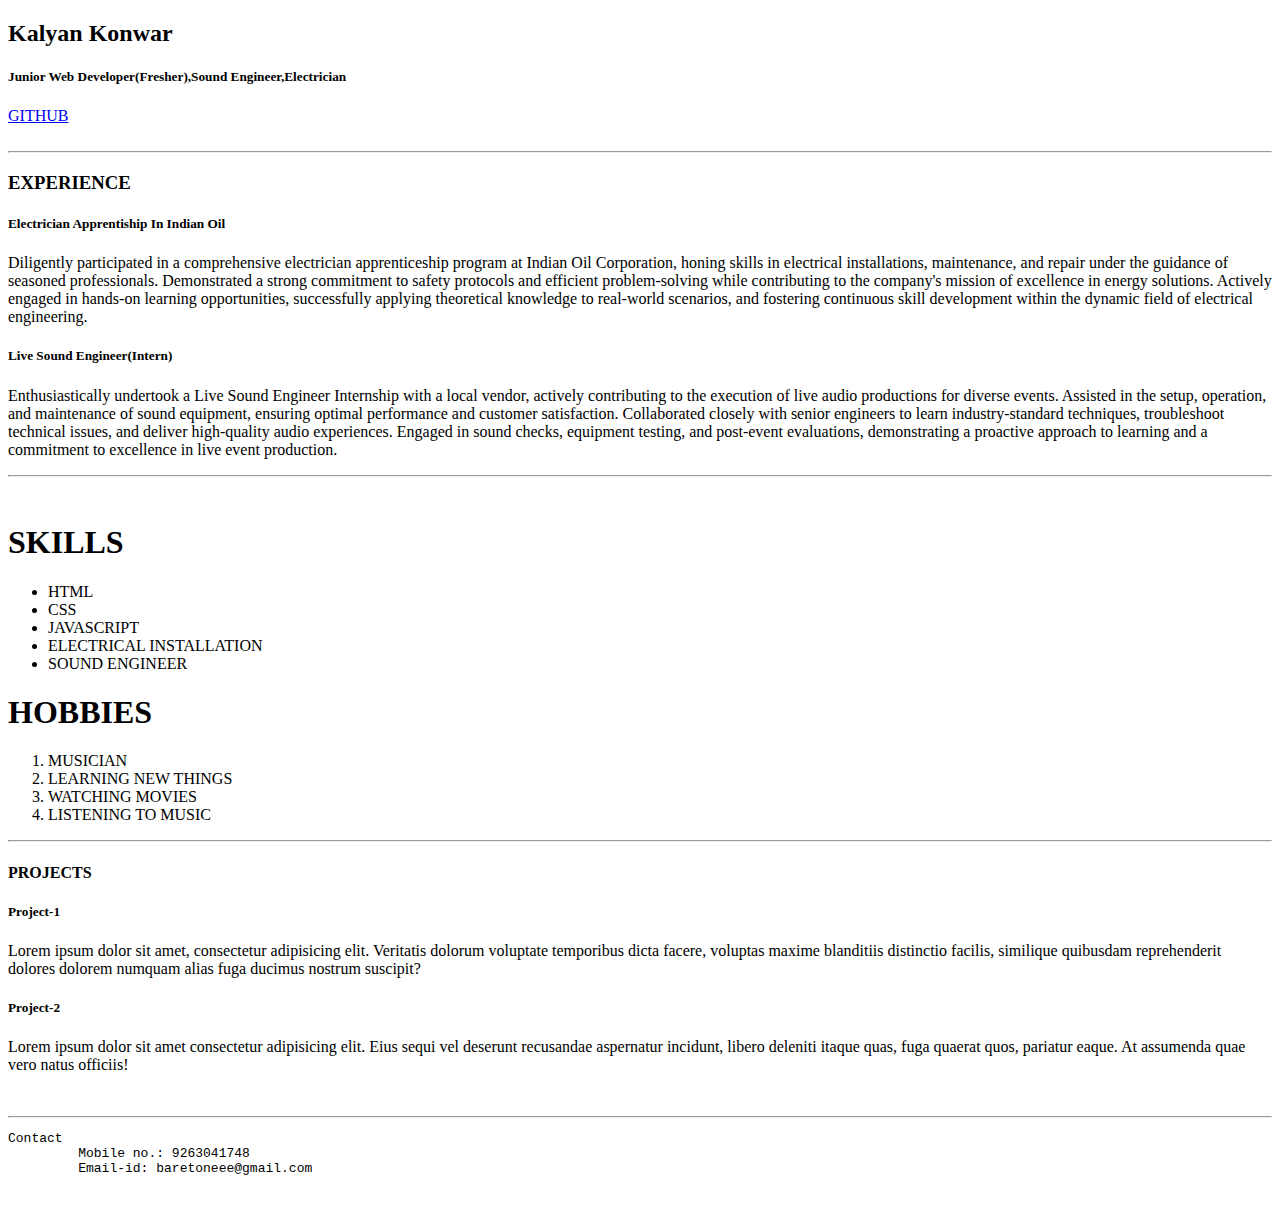
<file: cv project/index.html>
<!DOCTYPE html>
<html lang="en">
<head>
    <meta charset="UTF-8">
    <meta name="viewport" content="width=device-width, initial-scale=1.0">
    <title>Document</title>
</head>
<body>
    <h2>Kalyan Konwar</h2>
    <h5>Junior Web Developer(Fresher),Sound Engineer,Electrician</h5>
    <a href="https://github.com/developernew12">GITHUB</a>
    <br />
    <br>
    <hr>
    <h3>EXPERIENCE</h3>
    <h5>Electrician Apprentiship In Indian Oil</h5>
    <p>Diligently participated in a comprehensive electrician apprenticeship program at Indian Oil Corporation, honing skills in electrical installations, maintenance, and repair under the guidance of seasoned professionals. Demonstrated a strong commitment to safety protocols and efficient problem-solving while contributing to the company's mission of excellence in energy solutions. Actively engaged in hands-on learning opportunities, successfully applying theoretical knowledge to real-world scenarios, and fostering continuous skill development within the dynamic field of electrical engineering.</p>
    <h5> Live Sound Engineer(Intern)</h5>
    <p>Enthusiastically undertook a Live Sound Engineer Internship with a local vendor, actively contributing to the execution of live audio productions for diverse events. Assisted in the setup, operation, and maintenance of sound equipment, ensuring optimal performance and customer satisfaction. Collaborated closely with senior engineers to learn industry-standard techniques, troubleshoot technical issues, and deliver high-quality audio experiences. Engaged in sound checks, equipment testing, and post-event evaluations, demonstrating a proactive approach to learning and a commitment to excellence in live event production.</p>
    <hr>
    <br>
    <h1>SKILLS</h1>
    <ul>
        <li>HTML</li>
        <li>CSS</li>
        <li>JAVASCRIPT</li>
        <li>ELECTRICAL INSTALLATION</li>
        <li>SOUND ENGINEER</li>
    </ul>
    
    <h1>HOBBIES</h1>
    <ol>
        <li>MUSICIAN</li>
        <li>LEARNING NEW THINGS</li>
        <li>WATCHING MOVIES</li>
        <li>LISTENING TO MUSIC</li>
    </ol>
    <hr>
    <h4>PROJECTS</h4>
    <h5>Project-1</h5>
    <p>Lorem ipsum dolor sit amet, consectetur adipisicing elit. Veritatis dolorum voluptate temporibus dicta facere, voluptas maxime blanditiis distinctio facilis, similique quibusdam reprehenderit dolores dolorem numquam alias fuga ducimus nostrum suscipit?</p>
    <h5>Project-2</h5>
    <p>Lorem ipsum dolor sit amet consectetur adipisicing elit. Eius sequi vel deserunt recusandae aspernatur incidunt, libero deleniti itaque quas, fuga quaerat quos, pariatur eaque. At assumenda quae vero natus officiis!</p>
    <br>
    <hr>
    <pre>Contact
         Mobile no.: 9263041748
         Email-id: baretoneee@gmail.com 

    </pre>
</body>
</html>
</file>
